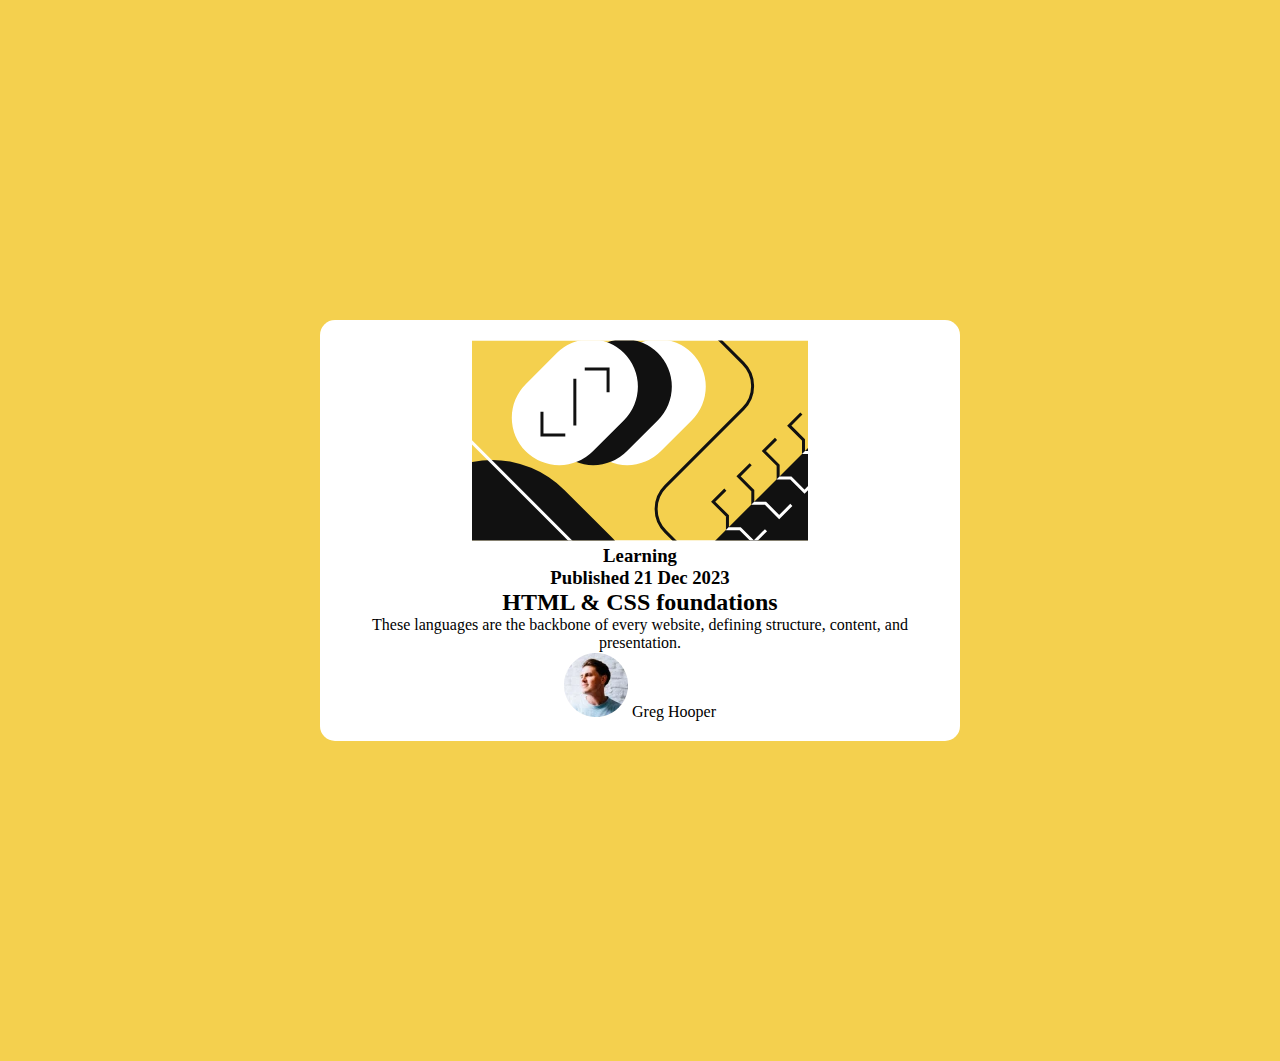
<file: index.html>
<!DOCTYPE html>
<html lang="en">
<head>
    <meta charset="UTF-8">
    <meta name="viewport" content="width=device-width, initial-scale=1.0">
    <link rel="stylesheet" href="/blog.css">
    <title>Document</title>
</head>
<body>
    <div class="container">
        <div>
            <img src="/assets/images/illustration-article.svg" alt="">
        </div>
         <di class="sub-container">
            <h3>Learning</h3>
            <h3>Published 21 Dec 2023</h3>
            <h2>HTML & CSS foundations</h2>
            <p>These languages are the backbone of every website, defining structure, content, and presentation.</p>
        </di                                                         v>
        <div>
            <span id="avatar"><img src="/assets/images/image-avatar.webp" alt="avat"></span>
            <span id="greg">Greg Hooper</span>
        </div>
    </div>
</body>
</html>
</file>
<file: blog.css>
*{
    margin: 0;
    padding: 0;
    box-sizing: border-box;
}
body{
    background-color: hsl(47, 88%, 63%);
    display: flex;
}
.container{
    background-color: hsl(0, 0%, 100%);
    text-align: center;
    margin: 20rem;
    padding: 20px;
    border-radius: 15px;
    border-block-color: blue;
    
}
.sub-container{
    margin: auto;
}
</file>
